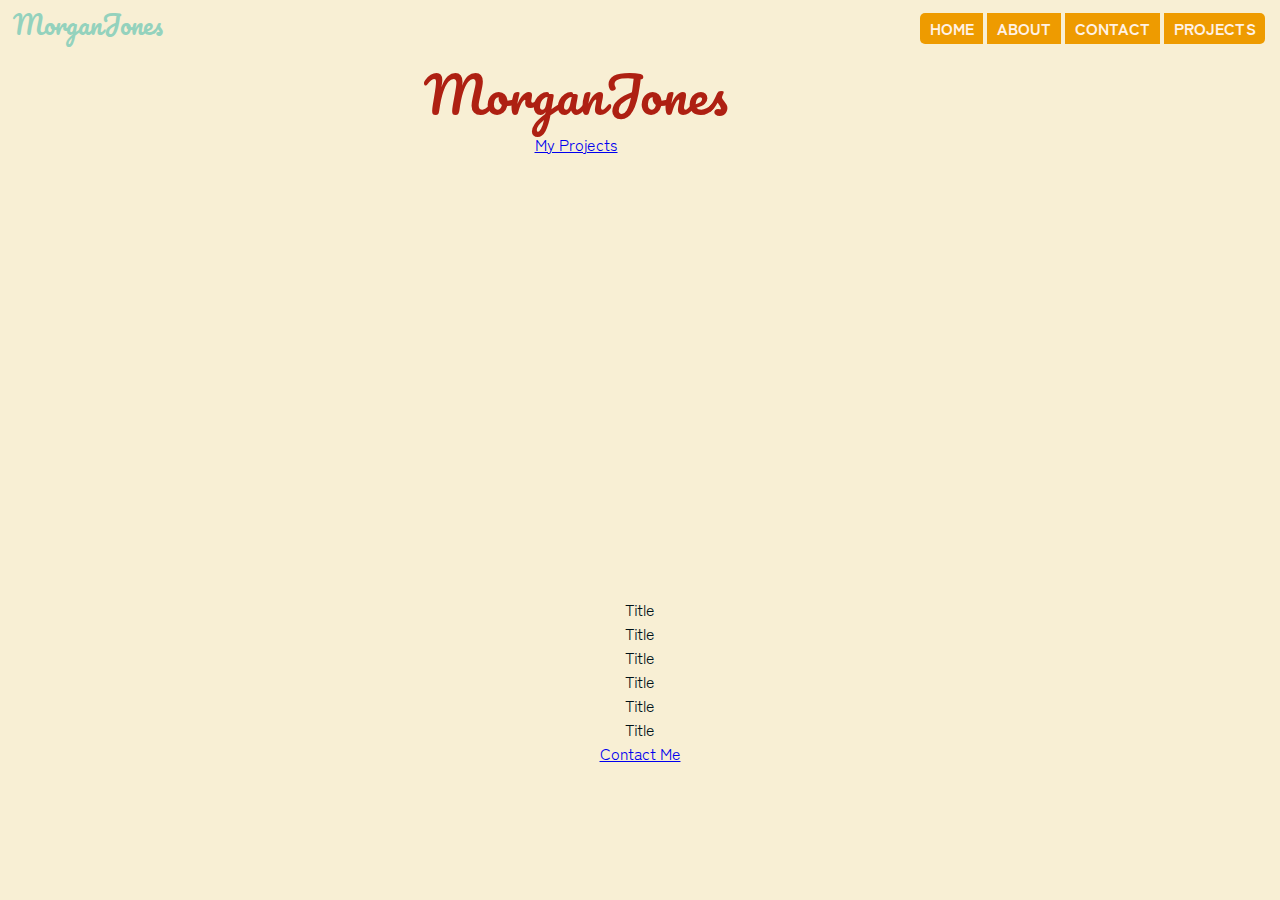
<file: index.html>
<!DOCTYPE html>
<html lang="en">
<head>
    <meta charset="UTF-8">
    <meta name="viewport" content="width=device-width, initial-scale=1.0">
    <link rel="stylesheet" href="style/index.css">
    <title>Document</title>

    <link rel="preconnect" href="https://fonts.googleapis.com">
    <link rel="preconnect" href="https://fonts.gstatic.com" crossorigin>
    <link href="https://fonts.googleapis.com/css2?family=Zen+Kaku+Gothic+New:wght@400;700&display=swap" rel="stylesheet">
    <link href="https://fonts.googleapis.com/css2?family=Pacifico&display=swap" rel="stylesheet">

</head>
<body>
    <header>
        <div class="navbar">
            <a href="/index.html" id="logo">MorganJones</a>
            <div class="nav">
                <a href="/index.html" class="home">HOME</a>
                <a href="/about.html" class="about">ABOUT</a>
                <a href="/contact.html" class="contact">CONTACT</a>
                <a href="/projects.html" class="projects">PROJECTS</a>
            </div>
        </div>
        <div id="homeImg">
            <h1>MorganJones</h1>
            <a href="/projects.html">My Projects</a>
            <div class="bgImg"></div>
        </div>
    </header>
    <div class="gallery">
        <div id="img1">
            <div class="pic"></div>
            <p>Title</p>
        </div>
        <div id="img2">
            <div class="pic"></div>
            <p>Title</p>
        </div>
        <div id="img3">
            <div class="pic"></div>
            <p>Title</p>
        </div>
        <div id="img4">
            <div class="pic"></div>
            <p>Title</p>
        </div>
        <div id="img5">
            <div class="pic"></div>
            <p>Title</p>
        </div>
        <div id="img6">
            <div class="pic"></div>
            <p>Title</p>
        </div>
    </div>
    <footer>
        <a href="/contact.html">Contact Me</a>
    </footer>
</body>
</html>
</file>
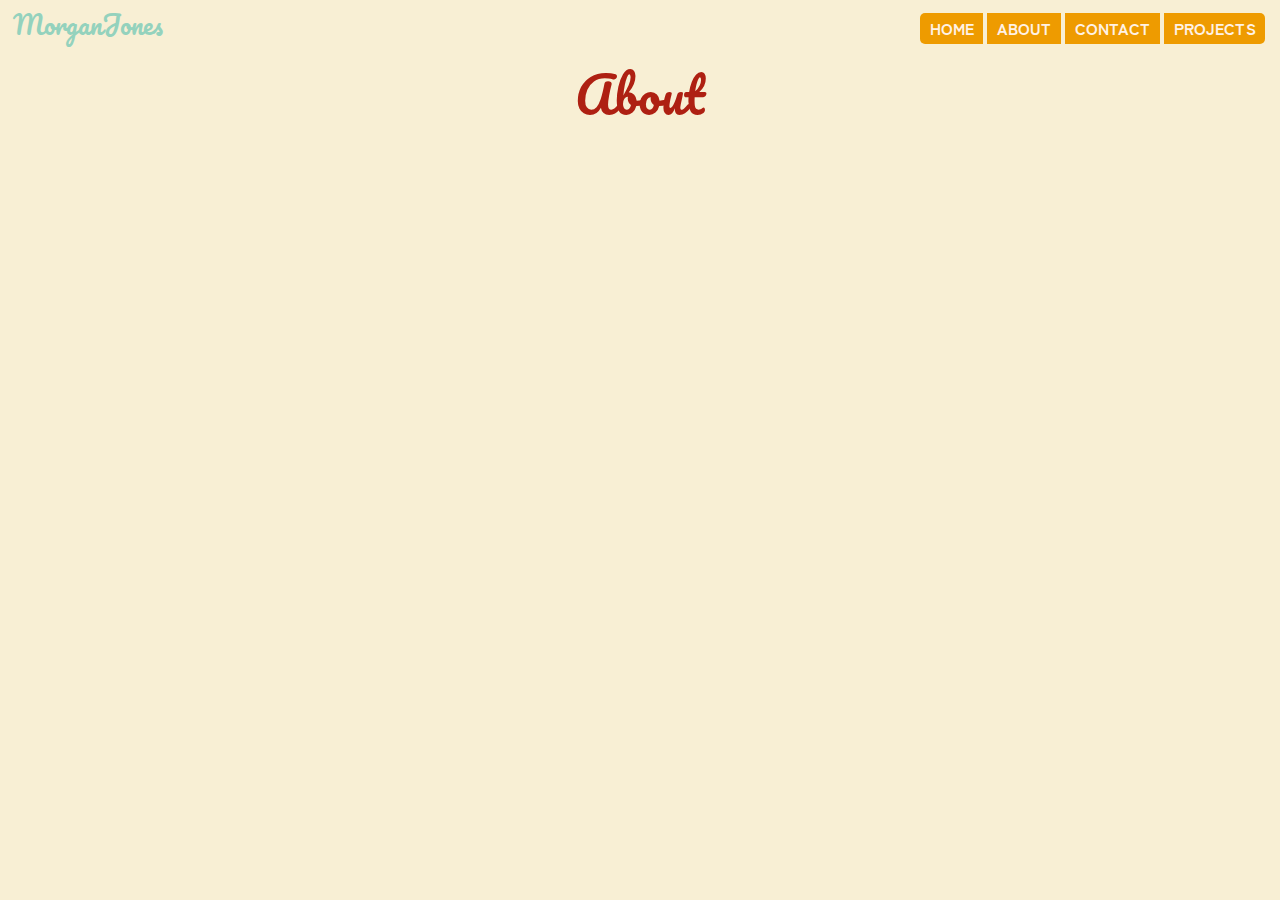
<file: about.html>
<!DOCTYPE html>
<html lang="en">
<head>
    <meta charset="UTF-8">
    <meta name="viewport" content="width=device-width, initial-scale=1.0">
    <link rel="stylesheet" href="style/index.css">
    <title>Document</title>

    <link rel="preconnect" href="https://fonts.googleapis.com">
    <link rel="preconnect" href="https://fonts.gstatic.com" crossorigin>
    <link href="https://fonts.googleapis.com/css2?family=Zen+Kaku+Gothic+New:wght@400;700&display=swap" rel="stylesheet">
    <link href="https://fonts.googleapis.com/css2?family=Pacifico&display=swap" rel="stylesheet">
    
</head>
<body>
    <header>
        <div class="navbar">
            <a href="/index.html" id="logo">MorganJones</a>
            <div class="nav">
                <a href="/index.html" class="home">HOME</a>
                <a href="/about.html" class="about">ABOUT</a>
                <a href="/contact.html" class="contact">CONTACT</a>
                <a href="/projects.html" class="projects">PROJECTS</a>
            </div>
        </div>
        <div class="headImage">
            <h1> About </h1>
            <div class="bgImg"></div>
        </div>
    </header>
</body>
</html>
</file>
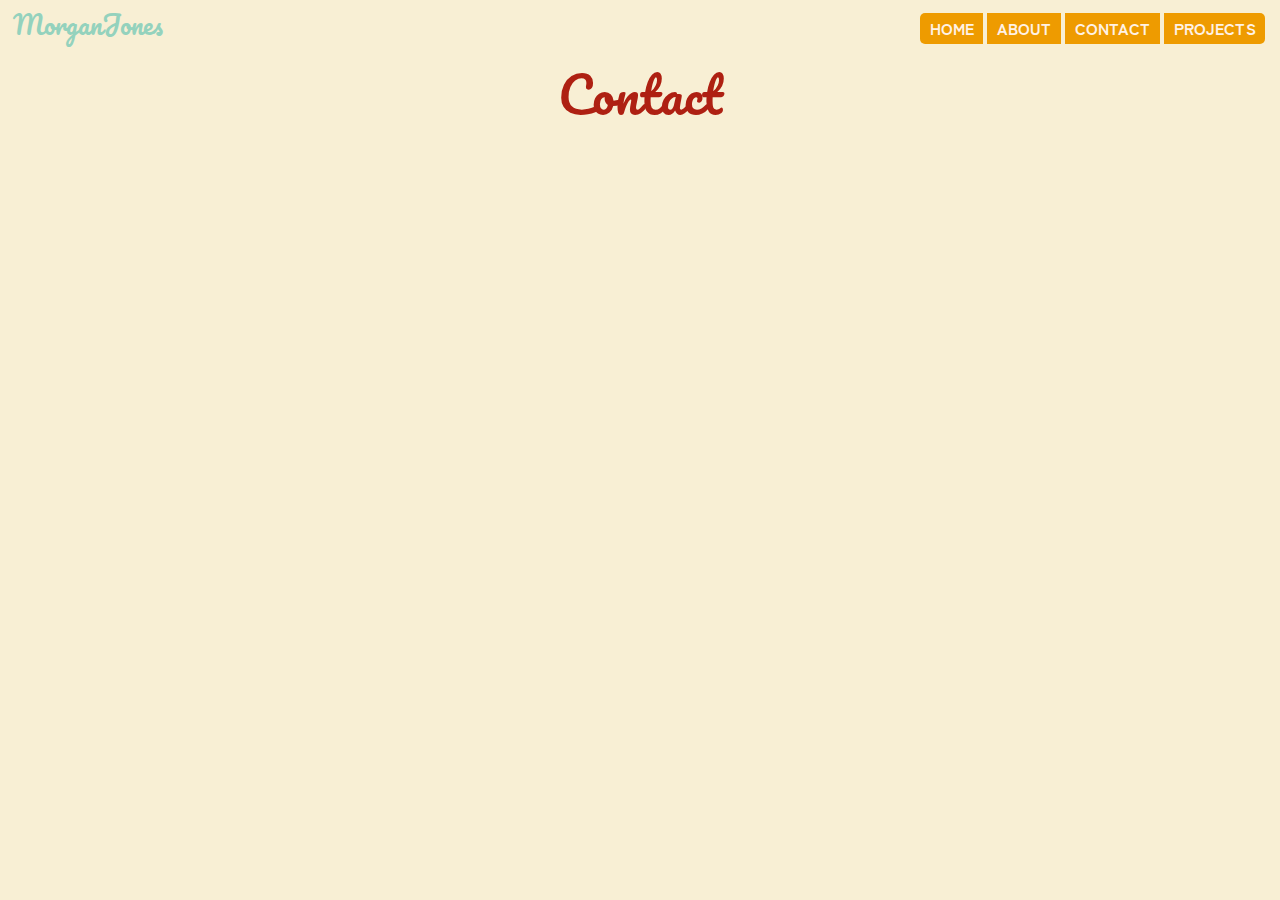
<file: contact.html>
<!DOCTYPE html>
<html lang="en">
<head>
    <meta charset="UTF-8">
    <meta name="viewport" content="width=device-width, initial-scale=1.0">
    <link rel="stylesheet" href="style/index.css">
    <title>Document</title>
    
    <link rel="preconnect" href="https://fonts.googleapis.com">
    <link rel="preconnect" href="https://fonts.gstatic.com" crossorigin>
    <link href="https://fonts.googleapis.com/css2?family=Zen+Kaku+Gothic+New:wght@400;700&display=swap" rel="stylesheet">
    <link href="https://fonts.googleapis.com/css2?family=Pacifico&display=swap" rel="stylesheet">
    
</head>
<body>
    <header>
        <div class="navbar">
            <a href="/index.html" id="logo">MorganJones</a>
            <div class="nav">
                <a href="/index.html" class="home">HOME</a>
                <a href="/about.html" class="about">ABOUT</a>
                <a href="/contact.html" class="contact">CONTACT</a>
                <a href="/projects.html" class="projects">PROJECTS</a>
            </div>
        </div>
        <div class="headImage">
            <h1> Contact </h1>
            <div class="bgImg"></div>
        </div>
    </header>
</body>
</html>
</file>
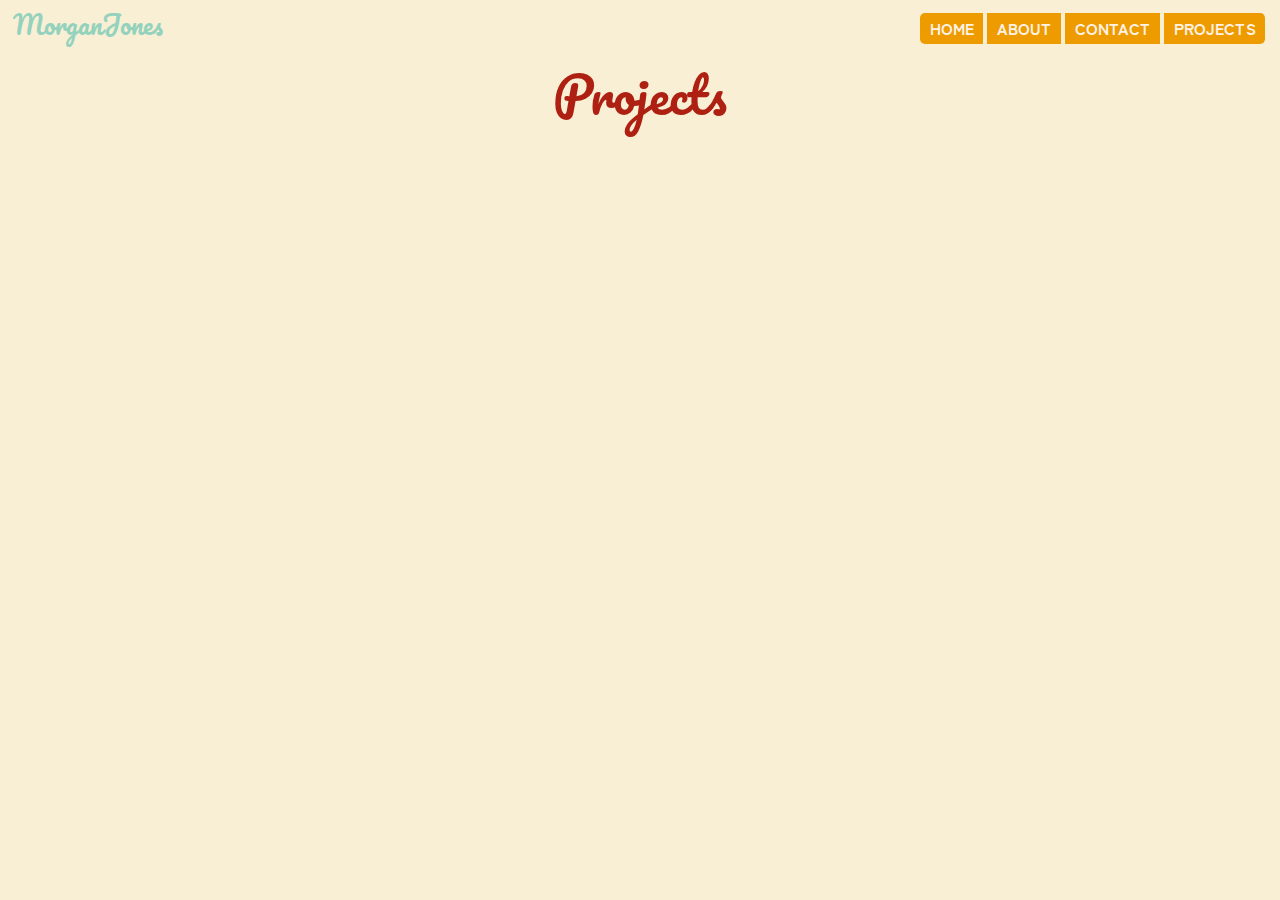
<file: projects.html>
<!DOCTYPE html>
<html lang="en">
<head>
    <meta charset="UTF-8">
    <meta name="viewport" content="width=device-width, initial-scale=1.0">
    <link rel="stylesheet" href="style/index.css">
    <title>Document</title>

    <link rel="preconnect" href="https://fonts.googleapis.com">
    <link rel="preconnect" href="https://fonts.gstatic.com" crossorigin>
    <link href="https://fonts.googleapis.com/css2?family=Zen+Kaku+Gothic+New:wght@400;700&display=swap" rel="stylesheet">
    <link href="https://fonts.googleapis.com/css2?family=Pacifico&display=swap" rel="stylesheet">
    
</head>
<body>
    <header>
        <div class="navbar">
            <a href="/index.html" id="logo">MorganJones</a>
            <div class="nav">
                <a href="/index.html" class="home">HOME</a>
                <a href="/about.html" class="about">ABOUT</a>
                <a href="/contact.html" class="contact">CONTACT</a>
                <a href="/projects.html" class="projects">PROJECTS</a>
            </div>
        </div>
        <div class="headImage">
            <h1> Projects </h1>
            <div class="bgImg"></div>
        </div>
    </header>
</body>
</html>
</file>
<file: style/index.css>
/*CSS Reset*/
html, body, div, span, applet, object, iframe,
h1, h2, h3, h4, h5, h6, p, blockquote, pre,
a, abbr, acronym, address, big, cite, code,
del, dfn, em, img, ins, kbd, q, s, samp,
small, strike, strong, sub, sup, tt, var,
b, u, i, center,
dl, dt, dd, ol, ul, li,
fieldset, form, label, legend,
table, caption, tbody, tfoot, thead, tr, th, td,
article, aside, canvas, details, embed, 
figure, figcaption, footer, header, hgroup, 
menu, nav, output, ruby, section, summary,
time, mark, audio, video {
	margin: 0;
	padding: 0;
	font-size: 100%;
	font: inherit;
	vertical-align: baseline;
}

/* HTML5 display-role reset for older browsers */
article, aside, details, figcaption, figure, 
footer, header, hgroup, menu, nav, section {
	display: block;
}

* {
    box-sizing: border-box;
    padding: 0;
    margin: 0;
    max-width: 100%;
    /* border: 1px solid grey; */
}

/*General Styles*/
html {
    font-size:62.5%;
}

body {
    font-size: 1.6rem;
    background-color: #f8efd4;
    line-height: 1.5;
    color: #001219;
    text-align: center;
    font-family: 'Zen Kaku Gothic New', sans-serif;
}

section {
    padding:4% 0;
}

/* Add CSS styling here */
/* Navbar */
#logo, h1 {
    font-family: 'Pacifico', cursive;
}

#logo {
    font-size: 2.5rem;
    color: #94D2BD;
    margin: .5% .5% 1% 1%;
    text-decoration: none;
}

#logo:hover {
    color: #0A9396;
}

.navbar {
    display: flex;
    justify-content: space-between;
    align-items: center;
    /* background: #005F73; */
    color: #fff2e6;
}

h1 {
    font-size: 5rem;
    color: #AE2012;
}

/* Nav */
.nav {
    display: flex;
    width: 30%;
    justify-content: flex-end;
    margin-right: 1%;
}

.nav a {
    text-decoration: none;
    padding: 1% 2.5%;
    margin: 2% .5%;
    color: #fff2e6;
    background: #EE9B00;
    font-weight: bold;
}

.nav a:hover {
    background: #AE2012;
}

.home {
    border-radius: 5px 0px 0px 5px;
}

.projects {
    border-radius: 0px 5px 5px 0px;
}

/* Footer */

/* Home Page */
#homeImg {
    /* display: flex;
    justify-content: center; */
    background: url("https://static.boredpanda.com/blog/wp-content/uploads/2017/09/classic-80s-movie-posters-netflix-stranger-things-fb6-png__700.jpg");
	background-size: cover;
    /* background-repeat: no-repeat; */
    height: 60vh;
    width: 90%;
}
</file>
